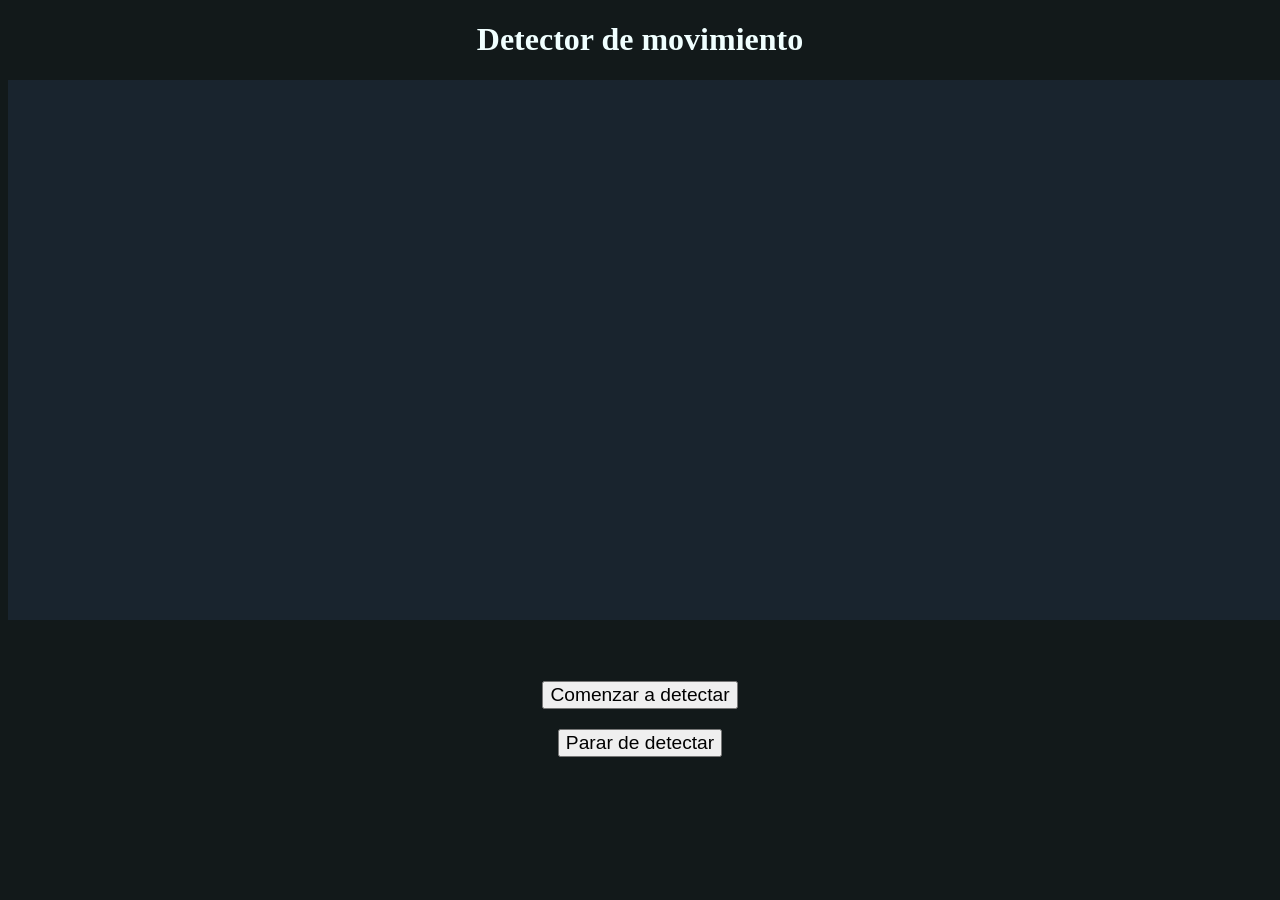
<file: class5/index.html>
<!DOCTYPE html>
<html lang="en">
<head>
    <meta charset="UTF-8">
    <meta name="viewport" content="width=device-width, initial-scale=1.0">
    <title>Document</title>
</head>
<body style="background-color: rgb(18, 25, 26);">
    <h1 style="text-align: center; color: azure;">Detector de movimiento</h1>
    <div style="display: flex; height: 60dvh;">
        <video 
            style="
            flex: 1;
            aspect-ratio: 4 / 3;
            background-color: rgb(25, 36, 46);
            "
            autoplay 
            playsinline
        ></video>
        <canvas id="visibleCanvas" 
            style="aspect-ratio: 4 / 3; 
            flex: 1;
            object-fit: contain;
            background-color: rgb(25, 36, 46); 
            " 
        ></canvas>
    </div>
    <div style="text-align: center;">
        <p style="background-color: rgb(173, 255, 47);
            font-size: larger;
            visibility: hidden;
            "
            id="indicadorDeMovimiento"
        >
            ¡Movimiento Detectado!
        </p>
    </div>

    <div style="text-align: center; margin-top: 20px;">
        <button style="font-size: larger;" id="buttonStart">Comenzar a detectar</button>
    </div>
    <div style="text-align: center; margin-top: 20px;">
        <button style="font-size: larger;" id="buttonStop">Parar de detectar</button>
    </div>

    <canvas id="ghostCanvas" style="display: none;"></canvas>

    <script type="module">

        import { convertirAGreyScale } from "./videoUtils.js"
        import { compararImagenes } from "./videoUtils.js"

        const videoCamera = document.querySelector('video')
        const buttonStart = document.getElementById('buttonStart')
        const buttonStop = document.getElementById('buttonStop')
        const indicadorDeMovimiento = document.getElementById('indicadorDeMovimiento')
        const visibleCanvas = document.getElementById('visibleCanvas')
        const ghostCanvas = document.getElementById('ghostCanvas')

        const visibleCanvasContext = visibleCanvas.getContext('2d');
        const ghostCanvasContext = ghostCanvas.getContext('2d');

        let frameAnterior = null;
        let animationFrameId = null;

        buttonStart.addEventListener('click', function clickEnButtonStart() {
            // Si ya hay una transmisión activa, la detenemos antes de iniciar otra
            detenerDeteccion();

            navigator.mediaDevices.getUserMedia({
                video: true
            }).then(function comenzarStreamDeVideo(stream) {
                videoCamera.srcObject = stream;
                videoCamera.addEventListener('loadedmetadata', function iniciarDeteccion() {
                    visibleCanvas.width = videoCamera.videoWidth;
                    visibleCanvas.height = videoCamera.videoHeight;

                    ghostCanvas.width = videoCamera.videoWidth;
                    ghostCanvas.height = videoCamera.videoHeight;

                    analizarFrame();
                }, { once: true });
            }).catch(function (error) {
                console.error("Error al acceder a la cámara:", error);
            });
        });
        
        buttonStop.addEventListener('click', function clickEnButtonStop() {
            detenerDeteccion();
        });

        function detenerDeteccion() {
            // 1. Cancelar el ciclo de animación si está activo
            if (animationFrameId) {
                cancelAnimationFrame(animationFrameId);
                animationFrameId = null;
            }

            // 2. Detener las pistas de video de la cámara
            if (videoCamera.srcObject) {
                const stream = videoCamera.srcObject;
                const tracks = stream.getTracks();
                tracks.forEach(function(track) {
                    track.stop();
                });
                videoCamera.srcObject = null;
            }

            // 3. Reiniciar variables y estado visual
            frameAnterior = null;
            indicadorDeMovimiento.style.visibility = 'hidden';
            visibleCanvasContext.clearRect(0, 0, visibleCanvas.width, visibleCanvas.height);
        }

        function analizarFrame() {
            ghostCanvasContext.drawImage(
                videoCamera,
                0,
                0,
                videoCamera.videoWidth,
                videoCamera.videoHeight
            );

            const frameActual = ghostCanvasContext.getImageData(
                0,
                0,
                videoCamera.videoWidth,
                videoCamera.videoHeight
            );

            // Convertir fotograma actual a escala de grises
            convertirAGreyScale(frameActual);

            // Clonar fotograma limpio antes de pintar el recuadro rojo sobre frameActual
            const frameLimpio = new ImageData(
                new Uint8ClampedArray(frameActual.data),
                frameActual.width,
                frameActual.height
            );

            // Si existe un fotograma anterior, compararlos (esto pintará el recuadro sobre frameActual)
            if (frameAnterior) {
                if (compararImagenes(frameActual, frameAnterior)) {
                    indicadorDeMovimiento.style.visibility = 'visible';
                } else {
                    indicadorDeMovimiento.style.visibility = 'hidden';
                }
            }

            // Renderizar el canal en escala de grises (con recuadro rojo si hubo movimiento) en el canvas visible
            visibleCanvasContext.putImageData(
                frameActual,
                0,
                0
            );

            // Guardar la copia limpia para el próximo ciclo
            frameAnterior = frameLimpio;

            animationFrameId = requestAnimationFrame(analizarFrame);
        }
    </script>
</body>
</html>
</file>
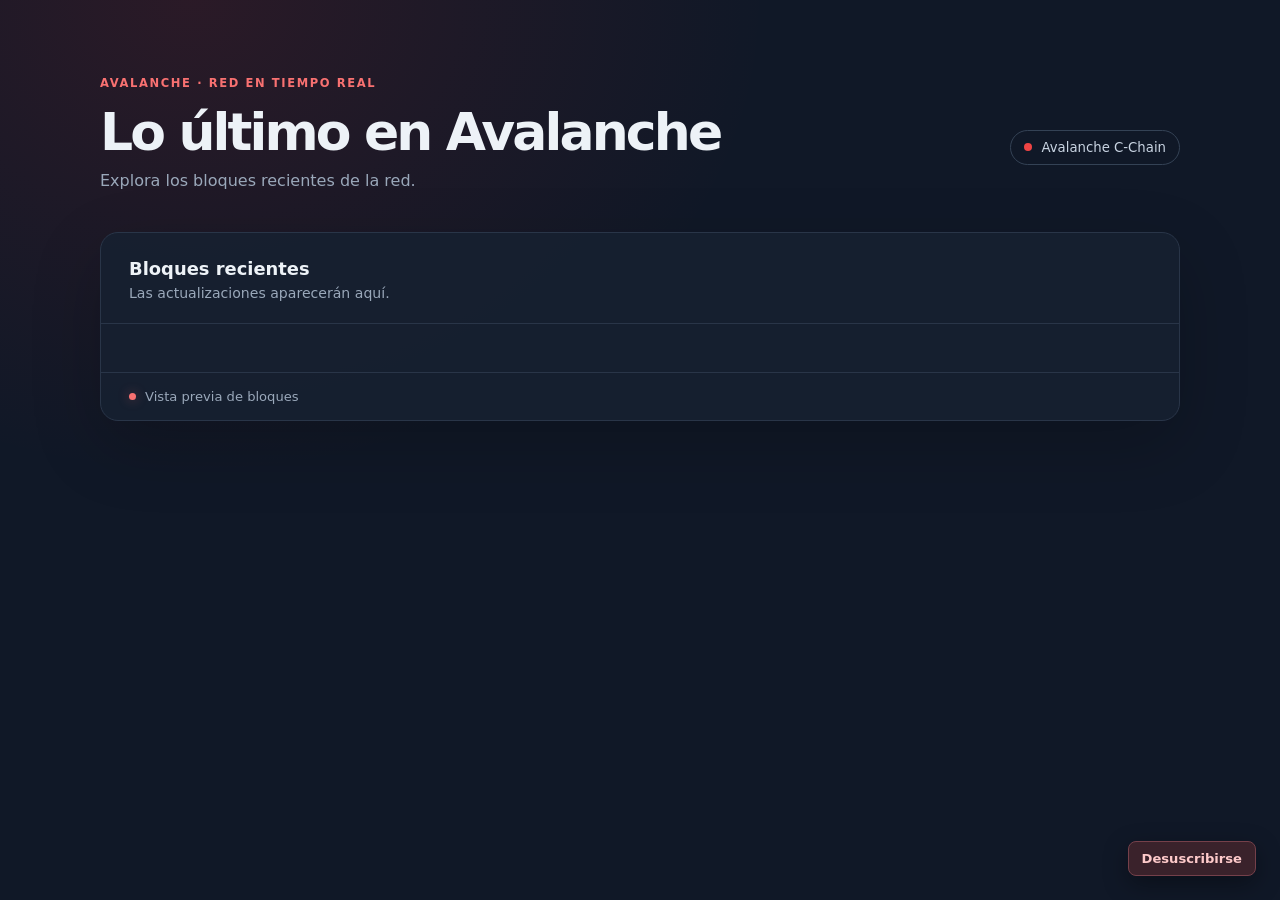
<file: class7/index.html>
<!--index.html-->
<!DOCTYPE html>
<html lang="es">
<head>
    <meta charset="UTF-8">
    <meta name="viewport" content="width=device-width, initial-scale=1.0">
    <meta name="theme-color" content="#101827">
    <title>Bloques de Avalanche</title>
    <link rel="stylesheet" href="./styles.css">
</head>
<body>
    <main class="dashboard">
        <header class="page-header">
            <p class="eyebrow">AVALANCHE · RED EN TIEMPO REAL</p>
            <div class="heading-row">
                <div>
                    <h1>Lo último en Avalanche</h1>
                    <p class="subtitle">Explora los bloques recientes de la red.</p>
                </div>
                <span class="network-badge"><span class="status-dot"></span>Avalanche C-Chain</span>
            </div>
        </header>

        <section class="blocks-section" aria-labelledby="blocks-heading">
            <div class="section-heading">
                <div>
                    <h2 id="blocks-heading">Bloques recientes</h2>
                    <p class="section-description">Las actualizaciones aparecerán aquí.</p>
                </div>
            </div>
            <div id="blocks-container" class="blocks-container" aria-live="polite" aria-label="Bloques recientes"></div>
            <div class="section-footer">
                <span class="footer-dot"></span>
                <span>Vista previa de bloques</span>
                <button id="desuscribir" type="button">Desuscribirse</button>
            </div>
        </section>
    </main>
    <script type="module" src="./main.js"></script>
</body>
</html>
</file>
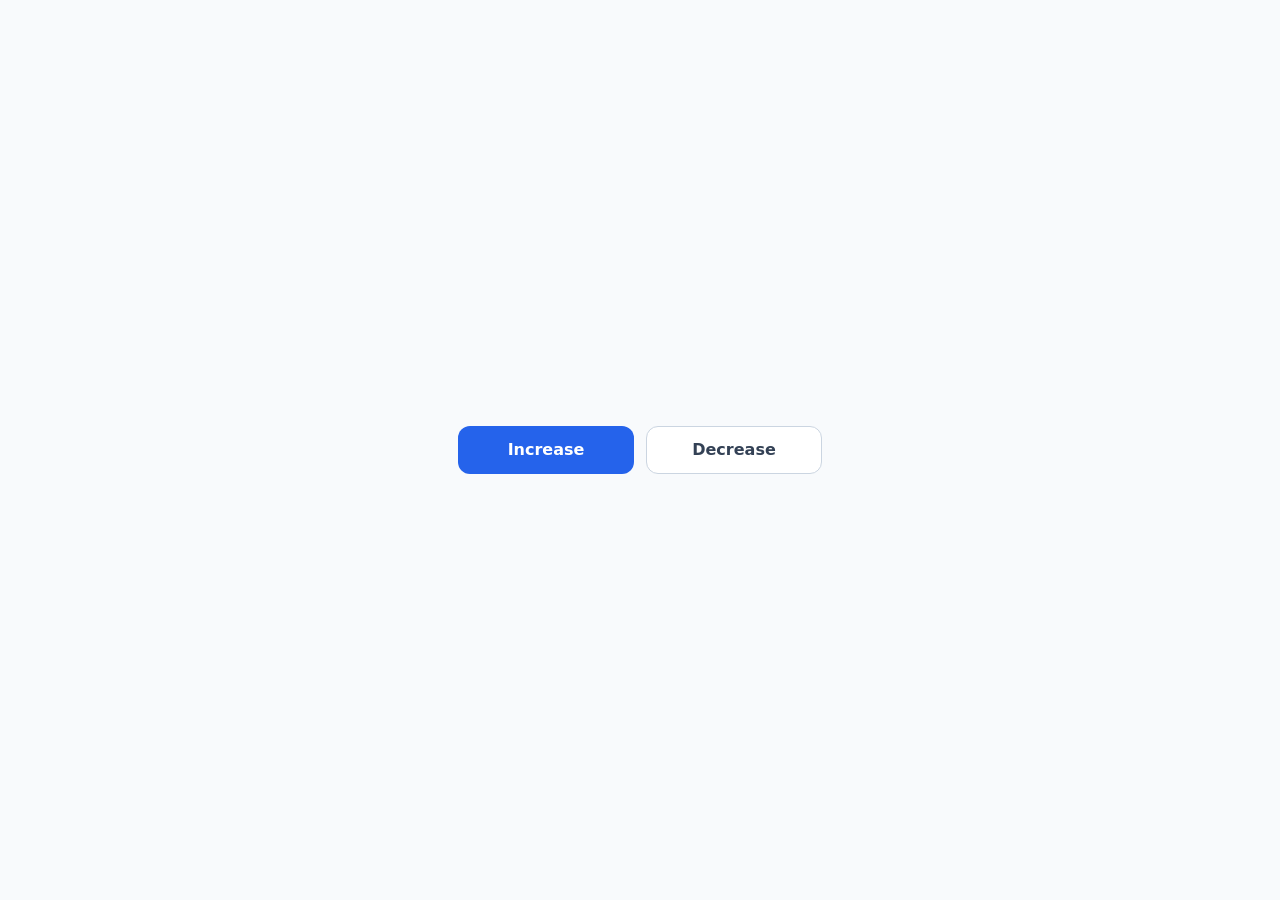
<file: class8/theory/index.html>
<!DOCTYPE html>
<html lang="en">
<head>
    <meta charset="UTF-8">
    <meta name="viewport" content="width=device-width, initial-scale=1.0">
    <title>class 8: react theory</title>
    <link rel="stylesheet" href="./styles.css">
</head>
<body>
    <button class="button" id="buttonincrease">Increase</button>
    <button class="button" id="buttondecrease">Decrease</button>
    <script type="module" src="./main.js"></script>
</body>
</html>
</file>
<file: class7/styles.css>
:root {
    color-scheme: dark;
    font-family: Inter, ui-sans-serif, system-ui, -apple-system, BlinkMacSystemFont, "Segoe UI", sans-serif;
    color: #edf2f7;
    background: #101827;
    font-synthesis: none;
    text-rendering: optimizeLegibility;
    -webkit-font-smoothing: antialiased;
    -moz-osx-font-smoothing: grayscale;
}

* {
    box-sizing: border-box;
}

body {
    min-width: 320px;
    min-height: 100vh;
    margin: 0;
    background:
        radial-gradient(ellipse at 15% 0%, rgb(220 38 38 / 13%), transparent 36rem),
        #101827;
}

button {
    font: inherit;
}

.dashboard {
    width: min(100% - 48px, 1080px);
    margin: 0 auto;
    padding: 76px 0;
}

.page-header {
    margin-bottom: 42px;
}

.eyebrow,
.card-label {
    color: #f87171;
    font-size: 0.72rem;
    font-weight: 750;
    letter-spacing: 0.14em;
}

.eyebrow {
    margin: 0 0 14px;
}

.heading-row,
.section-heading {
    display: flex;
    align-items: center;
    justify-content: space-between;
    gap: 20px;
}

h1,
h2,
h3,
p {
    margin-top: 0;
}

h1 {
    margin-bottom: 10px;
    font-size: clamp(2rem, 5vw, 3.25rem);
    letter-spacing: -0.055em;
    line-height: 1.1;
}

.subtitle,
.section-description {
    margin-bottom: 0;
    color: #9aa8ba;
}

.network-badge {
    display: inline-flex;
    flex: 0 0 auto;
    align-items: center;
    gap: 9px;
    padding: 9px 13px;
    border: 1px solid #344255;
    border-radius: 999px;
    color: #c9d4e2;
    font-size: 0.83rem;
}

.status-dot,
.footer-dot,
.block-indicator {
    width: 8px;
    height: 8px;
    border-radius: 50%;
    background: #ef4444;
}

.blocks-section {
    overflow: hidden;
    border: 1px solid #293548;
    border-radius: 18px;
    background: rgb(22 32 48 / 88%);
    box-shadow: 0 24px 70px rgb(0 0 0 / 20%);
}

.section-heading {
    padding: 25px 28px 22px;
    border-bottom: 1px solid #293548;
}

.section-heading h2 {
    margin-bottom: 6px;
    font-size: 1.12rem;
}

.section-description {
    font-size: 0.88rem;
}

.blocks-container {
    display: grid;
    grid-template-columns: repeat(auto-fit, minmax(min(100%, 220px), 1fr));
    gap: 16px;
    padding: 24px 28px;
}

.block-card {
    min-width: 0;
    padding: 20px;
    border: 1px solid #354359;
    border-radius: 13px;
    background: linear-gradient(145deg, #202d40, #192436);
    transition: border-color 160ms ease, transform 160ms ease;
}

.block-card:hover {
    transform: translateY(-3px);
    border-color: #ef4444;
}

.card-topline {
    display: flex;
    align-items: center;
    justify-content: space-between;
    margin-bottom: 12px;
}

.card-label {
    font-size: 0.65rem;
}

.block-card h3 {
    margin-bottom: 18px;
    font-size: 2rem;
    letter-spacing: -0.04em;
}

.block-details {
    display: grid;
    gap: 10px;
}

.block-details p {
    display: flex;
    justify-content: space-between;
    gap: 12px;
    margin-bottom: 0;
    color: #9aa8ba;
    font-size: 0.8rem;
}

.block-details strong {
    color: #e5ebf3;
    font-weight: 600;
}

.section-footer {
    display: flex;
    align-items: center;
    gap: 9px;
    padding: 16px 28px;
    border-top: 1px solid #293548;
    color: #9aa8ba;
    font-size: 0.82rem;
}

.footer-dot {
    width: 7px;
    height: 7px;
    background: #f87171;
    box-shadow: 0 0 12px rgb(248 113 113 / 40%);
}

#desuscribir {
    position: fixed;
    right: 24px;
    bottom: 24px;
    z-index: 10;
    padding: 9px 13px;
    border: 1px solid #75404a;
    border-radius: 8px;
    background: #3a222b;
    color: #fecaca;
    cursor: pointer;
    font-size: 0.82rem;
    font-weight: 650;
    box-shadow: 0 8px 24px rgb(0 0 0 / 35%);
    transition: background-color 160ms ease, border-color 160ms ease;
}

#desuscribir:hover {
    border-color: #ef4444;
    background: #512631;
}

#desuscribir:focus-visible {
    outline: 2px solid #f87171;
    outline-offset: 3px;
}

@media (max-width: 600px) {
    .dashboard {
        width: min(100% - 32px, 1080px);
        padding: 46px 0;
    }

    .heading-row {
        align-items: flex-start;
        flex-direction: column;
    }

    .section-heading,
    .blocks-container {
        padding-right: 18px;
        padding-left: 18px;
    }

    .section-footer {
        padding: 14px 18px;
    }

    #desuscribir {
        right: 16px;
        bottom: 16px;
    }
}

@media (prefers-reduced-motion: reduce) {
    *,
    *::before,
    *::after {
        scroll-behavior: auto !important;
        transition-duration: 0.01ms !important;
    }
}
</file>
<file: class8/theory/styles.css>
:root {
	color-scheme: light;
	font-family: system-ui, -apple-system, BlinkMacSystemFont, "Segoe UI", sans-serif;
	font-synthesis: none;
	text-rendering: optimizeLegibility;
	-webkit-font-smoothing: antialiased;
	-moz-osx-font-smoothing: grayscale;
	color: #1f2937;
	background: #f8fafc;

	--primary: #2563eb;
	--primary-hover: #1d4ed8;
	--border: #cbd5e1;
	--radius: 0.75rem;
}

*,
*::before,
*::after {
	box-sizing: border-box;
}

html {
	min-height: 100%;
}

body {
	display: flex;
	min-height: 100vh;
	min-height: 100svh;
	align-items: center;
	justify-content: center;
	gap: 0.75rem;
	margin: 0;
	padding: 1.5rem;
}

.button {
	flex: 0 1 11rem;
	min-height: 3rem;
	padding: 0.75rem 1.25rem;
	border: 1px solid transparent;
	border-radius: var(--radius);
	background: var(--primary);
	color: #fff;
	font: inherit;
	font-weight: 600;
	line-height: 1.25;
	text-align: center;
	cursor: pointer;
	transition:
		background-color 160ms ease,
		border-color 160ms ease,
		color 160ms ease,
		transform 160ms ease;
}

.button:hover {
	background: var(--primary-hover);
}

.button:active {
	transform: translateY(1px);
}

#buttondecrease {
	border-color: var(--border);
	background: #fff;
	color: #334155;
}

#buttondecrease:hover {
	border-color: #94a3b8;
	background: #f1f5f9;
}

.button:focus-visible {
	outline: 3px solid #93c5fd;
	outline-offset: 3px;
}

@media (max-width: 24rem) {
	body {
		flex-direction: column;
	}

	.button {
		width: 100%;
		max-width: 18rem;
	}
}

@media (prefers-reduced-motion: reduce) {
	.button {
		transition: none;
	}
}
</file>
